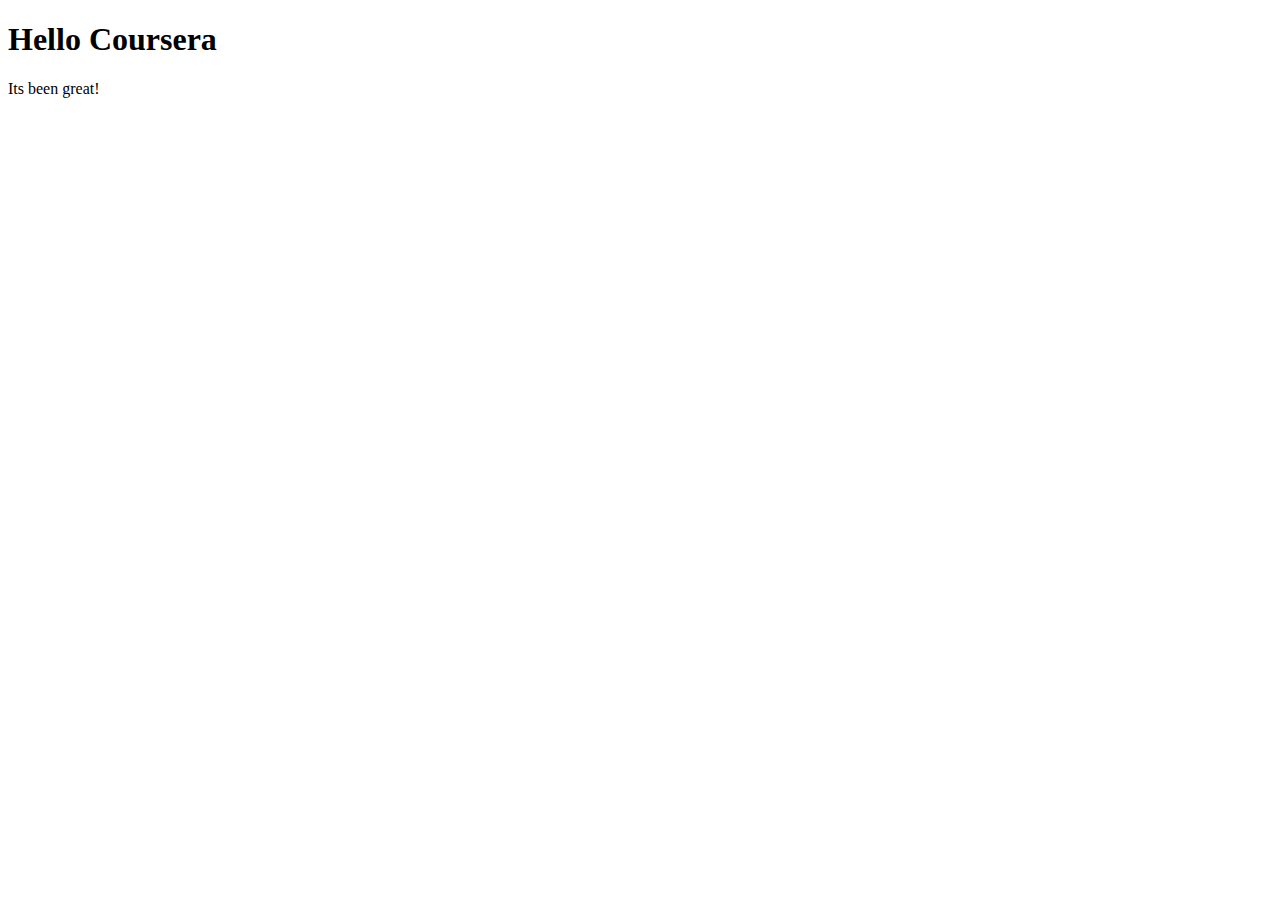
<file: index.html>
<!DOCTYPE html>
<html lang="en">
<head>
    <meta charset="UTF-8">
    <meta http-equiv="X-UA-Compatible" content="IE=edge">
    <meta name="viewport" content="width=device-width, initial-scale=1.0">
    <title>Hello Coursera!</title>
</head>
<body>
    <h1>Hello Coursera</h1>
    <p>Its been great!</p>
</body>
</html>
</file>
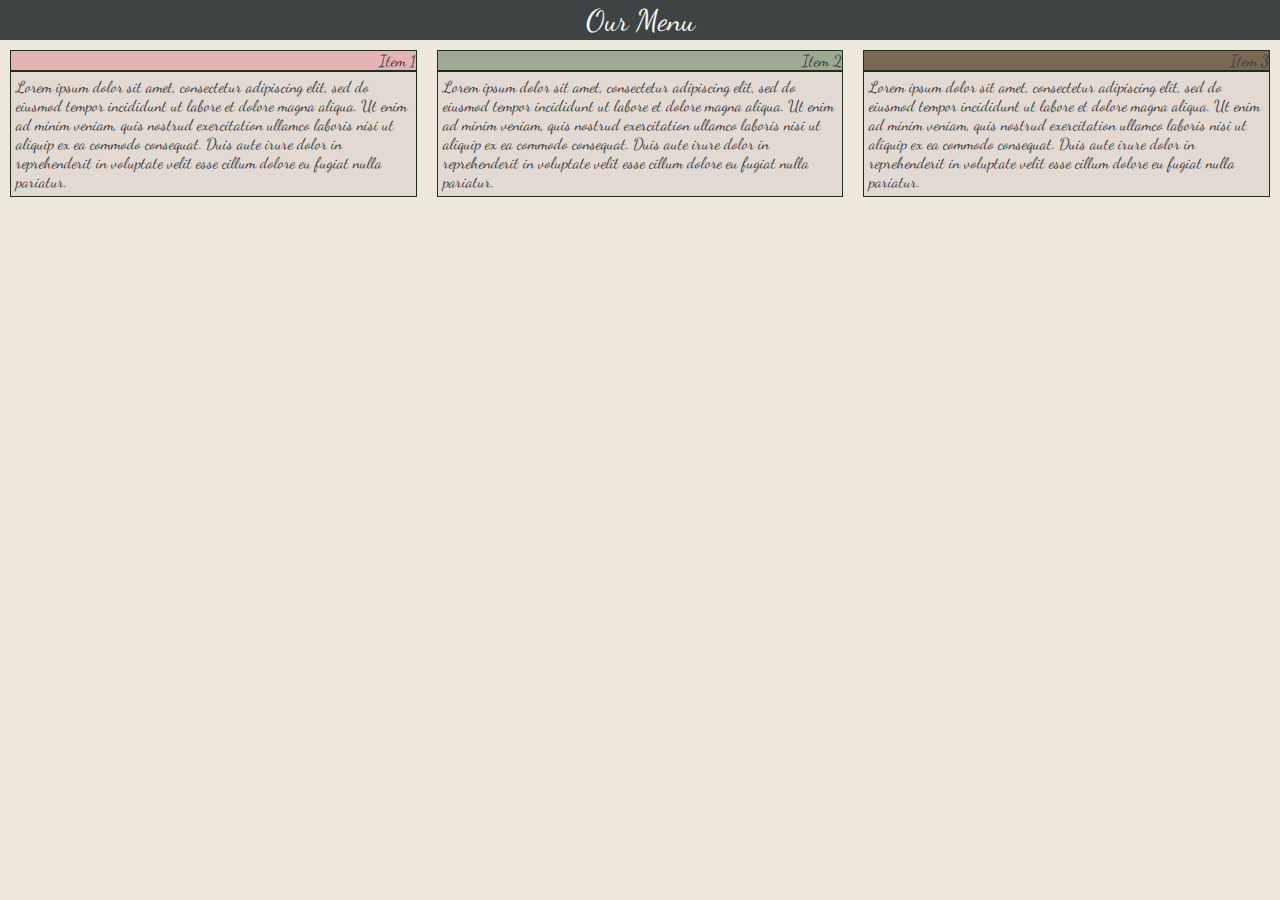
<file: m2-assignment/index.html>
<!DOCTYPE html>
<html lang="en">
<head>
    <meta charset="UTF-8">
    <meta http-equiv="X-UA-Compatible" content="IE=edge">
    <meta name="viewport" content="width=device-width, initial-scale=1">
    <title>Take-out!</title>
    <link rel="stylesheet" href="css/style.css">
    <link rel="preconnect" href="https://fonts.gstatic.com">
<link href="https://fonts.googleapis.com/css2?family=Dancing+Script:wght@500&display=swap" rel="stylesheet">
</head>
<body class="container">
    <header  href="/" ><a href="/">Our Menu</a></header>
    
    <div class="row">
        <div id="div1" class="col-lg-4 col-md-6 col-sl-12 cont"><p id="p1" class="title">Item 1</p><p id="body">Lorem ipsum dolor sit amet, consectetur adipiscing elit, sed do eiusmod tempor incididunt ut labore et dolore magna aliqua. Ut enim ad minim veniam, quis nostrud exercitation ullamco laboris nisi ut aliquip ex ea commodo consequat. Duis aute irure dolor in reprehenderit in voluptate velit esse cillum dolore eu fugiat nulla pariatur.</p></div>
        <div id="div2" class="col-lg-4 col-md-6 col-sl-12 cont"><p id="p2" class="title">Item 2</p><p id="body">Lorem ipsum dolor sit amet, consectetur adipiscing elit, sed do eiusmod tempor incididunt ut labore et dolore magna aliqua. Ut enim ad minim veniam, quis nostrud exercitation ullamco laboris nisi ut aliquip ex ea commodo consequat. Duis aute irure dolor in reprehenderit in voluptate velit esse cillum dolore eu fugiat nulla pariatur.</p></div>
        <div id="div3" class="col-lg-4 col-md-12 col-sl-12 cont"><p id="p3" class="title">Item 3</p><p id="body">Lorem ipsum dolor sit amet, consectetur adipiscing elit, sed do eiusmod tempor incididunt ut labore et dolore magna aliqua. Ut enim ad minim veniam, quis nostrud exercitation ullamco laboris nisi ut aliquip ex ea commodo consequat. Duis aute irure dolor in reprehenderit in voluptate velit esse cillum dolore eu fugiat nulla pariatur.</p></div>
    </div>
    
</body>
</html>
</file>
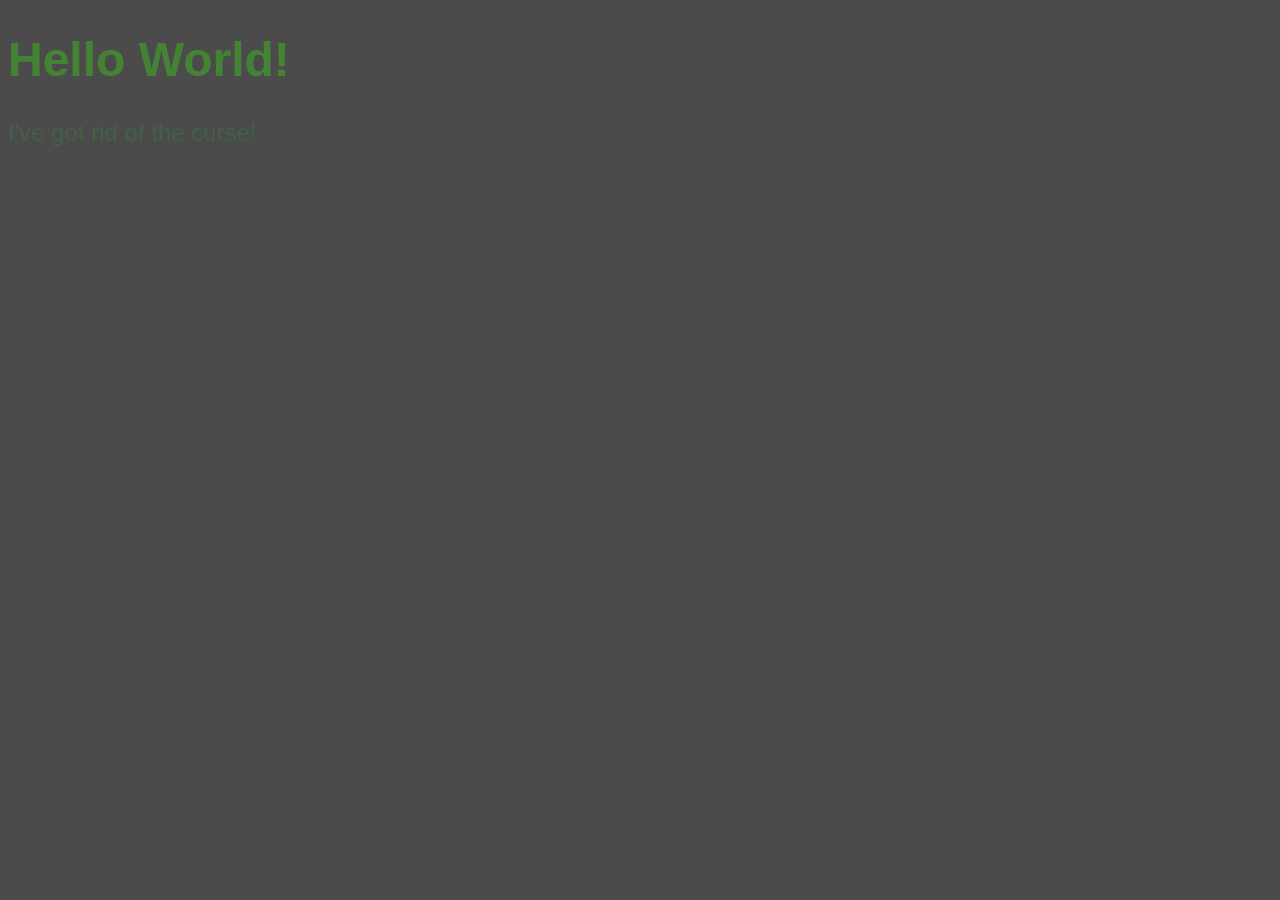
<file: jscourse/ex003.html>
<!DOCTYPE html> 
<html lang="en">
<head>
    <meta charset="UTF-8">
    <meta http-equiv="X-UA-Compatible" content="IE=edge">
    <meta name="viewport" content="width=device-width, initial-scale=1.0">
    <title>My first progam...</title>
    <style>
            body{
                  background-color: rgba(10, 10, 10, 0.733);
                  color: rgba(0, 255, 34, 0.13);
                  font: normal 18pt arial
                 }
                 h1 {
                     color: rgba(51, 255, 0, 0.322); 
                 }  
    </style>
</head>
<body>
    <h1>Hello World!</h1>
    <p>I've got rid of the curse!</p>
  <script>
    
    var n1 = Number(window.prompt('Type a number:'))
    var n2 = Number(window.prompt('Type another number to add:'))
    var s = n1 + n2

    alert(`The resultant of adding ${n1} and ${n2} is: ${s}`)
  </script>
</body>
</html>
</file>
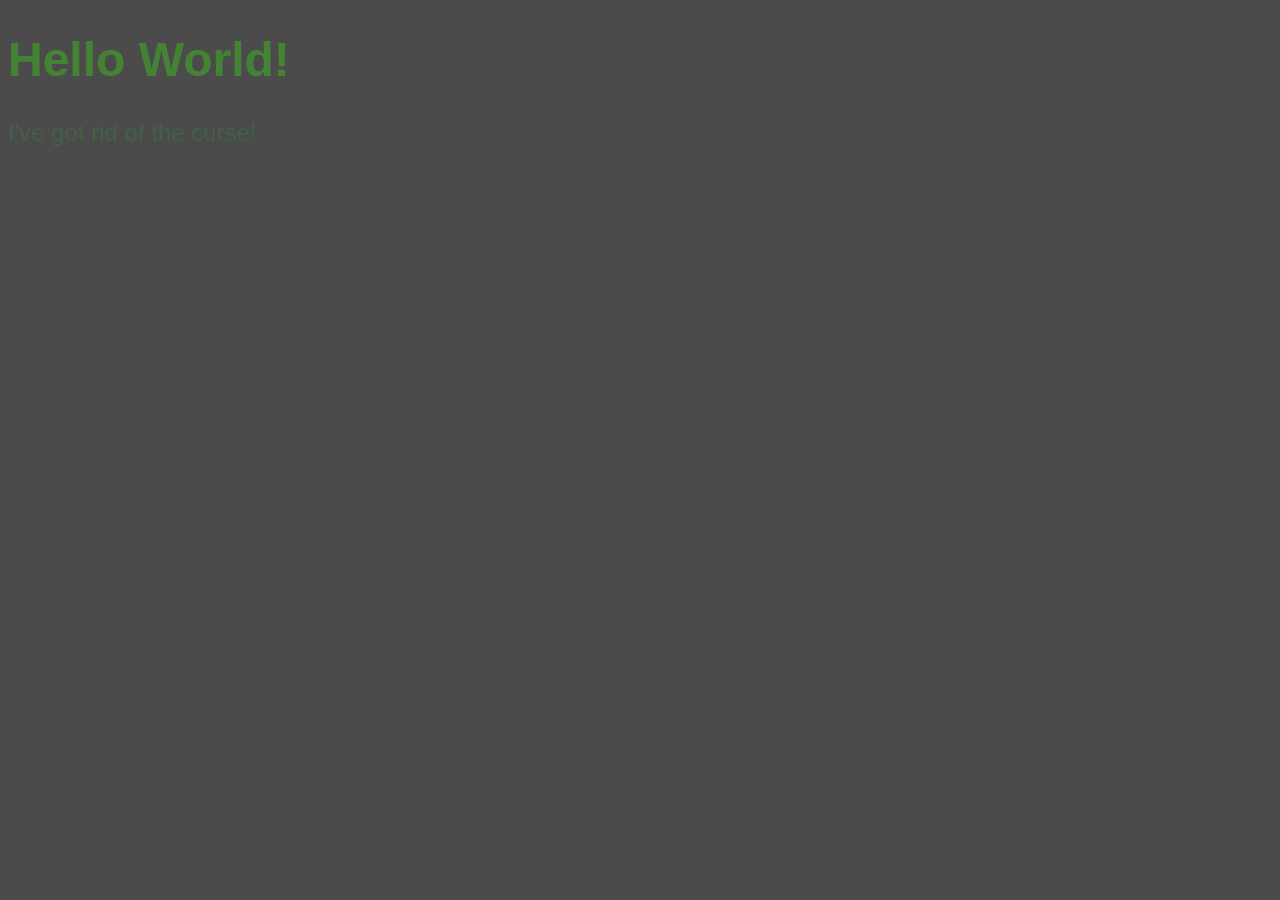
<file: jscourse/aula 04/ex001.html>
<!DOCTYPE html> 
<html lang="en">
<head>
    <meta charset="UTF-8">
    <meta http-equiv="X-UA-Compatible" content="IE=edge">
    <meta name="viewport" content="width=device-width, initial-scale=1.0">
    <title>My first progam...</title>
    <style>
            body{
                  background-color: rgba(10, 10, 10, 0.733);
                  color: rgba(0, 255, 34, 0.13);
                  font: normal 18pt arial
                 }
                 h1 {
                     color: rgba(51, 255, 0, 0.322); 
                 }  
    </style>
</head>
<body>
    <h1>Hello World!</h1>
    <p>I've got rid of the curse!</p>
  <script>
  
    alert('My first message...sort of...')
    confirm('Are you liking to progam?')
    prompt('What is your name?')
    
  </script>
</body>
</html>
</file>
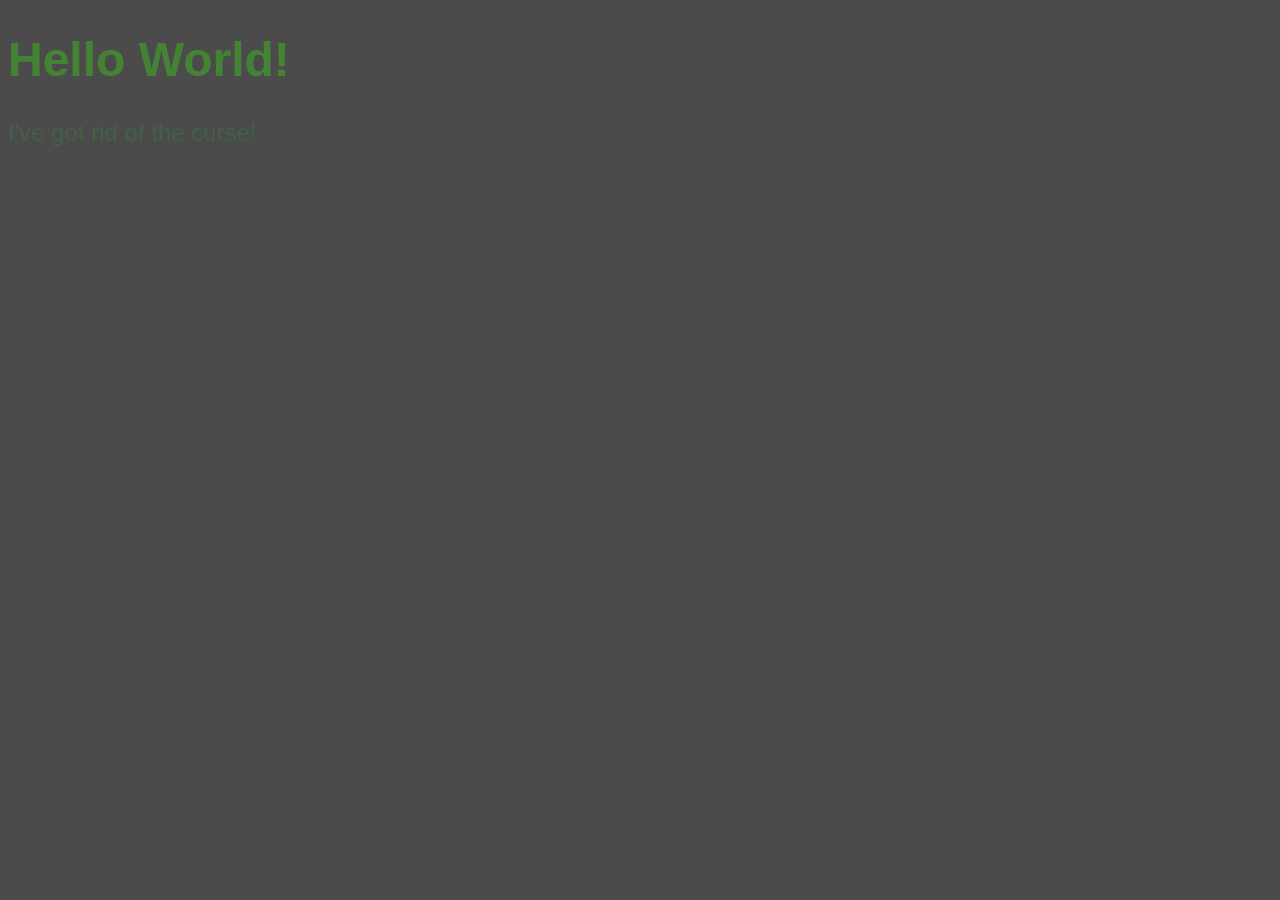
<file: jscourse/aula 06/ex002.html>
<!DOCTYPE html> 
<html lang="en">
<head>
    <meta charset="UTF-8">
    <meta http-equiv="X-UA-Compatible" content="IE=edge">
    <meta name="viewport" content="width=device-width, initial-scale=1.0">
    <title>My first progam...</title>
    <style>
            body{
                  background-color: rgba(10, 10, 10, 0.733);
                  color: rgba(0, 255, 34, 0.13);
                  font: normal 18pt arial
                 }
                 h1 {
                     color: rgba(51, 255, 0, 0.322); 
                 }  
    </style>
</head>
<body>
    <h1>Hello World!</h1>
    <p>I've got rid of the curse!</p>
  <script>
  
   var name = prompt('What is your name?')
   alert('It is a pleasure to meet you, '+name+ '!')
   

    
    
    
  </script>
</body>
</html>
</file>
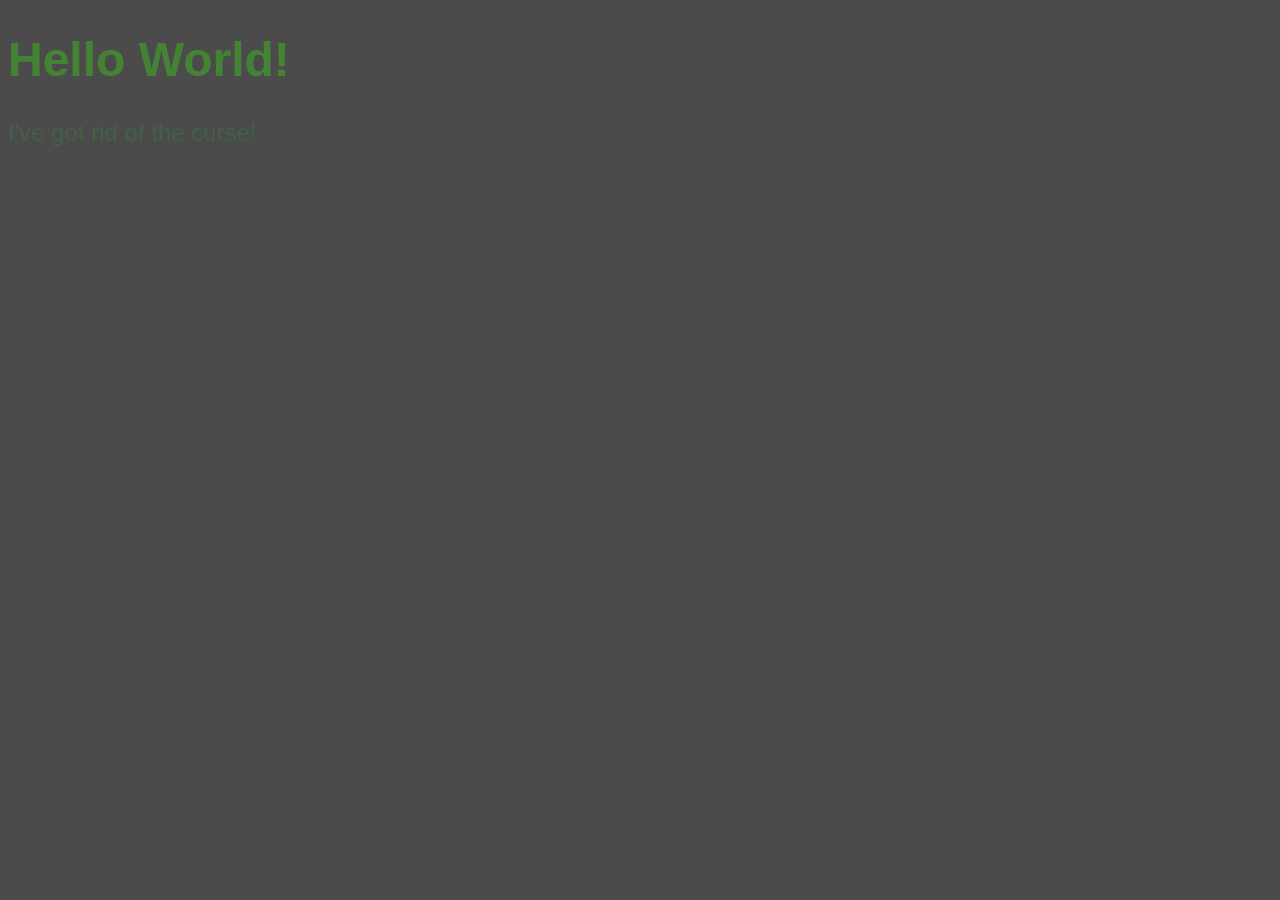
<file: jscourse/aula 06/ex003.html>
<!DOCTYPE html> 
<html lang="en">
<head>
    <meta charset="UTF-8">
    <meta http-equiv="X-UA-Compatible" content="IE=edge">
    <meta name="viewport" content="width=device-width, initial-scale=1.0">
    <title>My first progam...</title>
    <style>
            body{
                  background-color: rgba(10, 10, 10, 0.733);
                  color: rgba(0, 255, 34, 0.13);
                  font: normal 18pt arial
                 }
                 h1 {
                     color: rgba(51, 255, 0, 0.322); 
                 }  
    </style>
</head>
<body>
    <h1>Hello World!</h1>
    <p>I've got rid of the curse!</p>
  <script>
    var n1 = prompt('Type a number:')
    var n2 = prompt('Type another number:')
    var s = n1 + n2
    alert('The Result is:')
  </script>
</body>
</html>
</file>
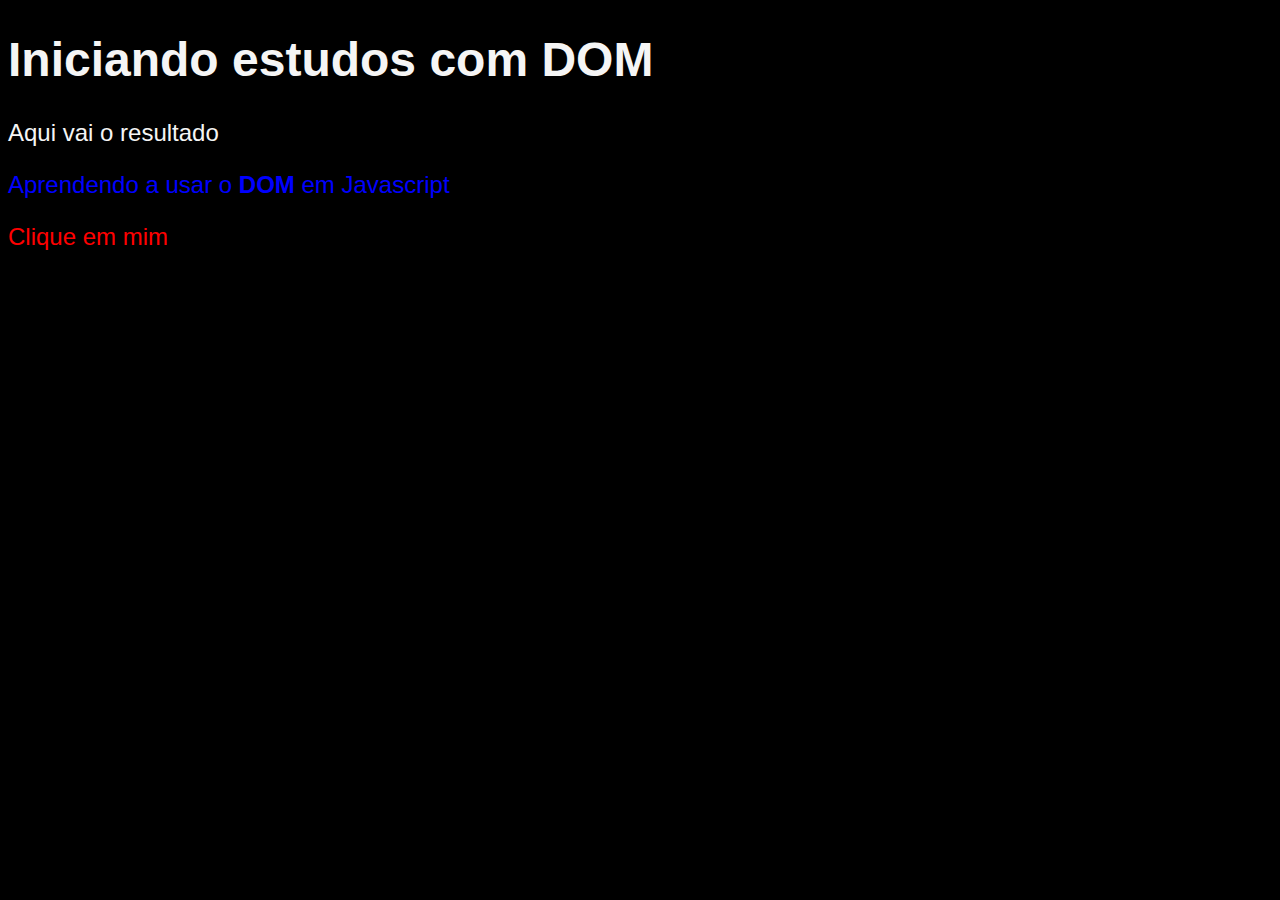
<file: jscourse/aula 06/ex005.html>
<!DOCTYPE html>
<html lang="pt-BR">
<head>
    <meta charset="UTF-8">
    <meta http-equiv="X-UA-Compatible" content="IE=edge">
    <meta name="viewport" content="width=device-width, initial-scale=1.0">
    <title>Document</title>
    <style>
        body{
            background-color: black;
            color: whitesmoke;
            font: normal 18pt Arial; 
        }
    </style>
</head>
<body>
    <h1>Iniciando estudos com DOM</h1>
    <p>Aqui vai o resultado</p>
    <p>Aprendendo a usar o <strong>DOM</strong> em Javascript</p>
    <div id = 'msg'>Clique em mim</div>
    <script>
        var p1 = window.document.getElementsByTagName('p')[1]
        p1.style.color = 'blue'
        var corpo = window.document.body
        var d = document.querySelector('div#msg')
        d.style.color = 'red'
    </script>
</body>
</html>
</file>
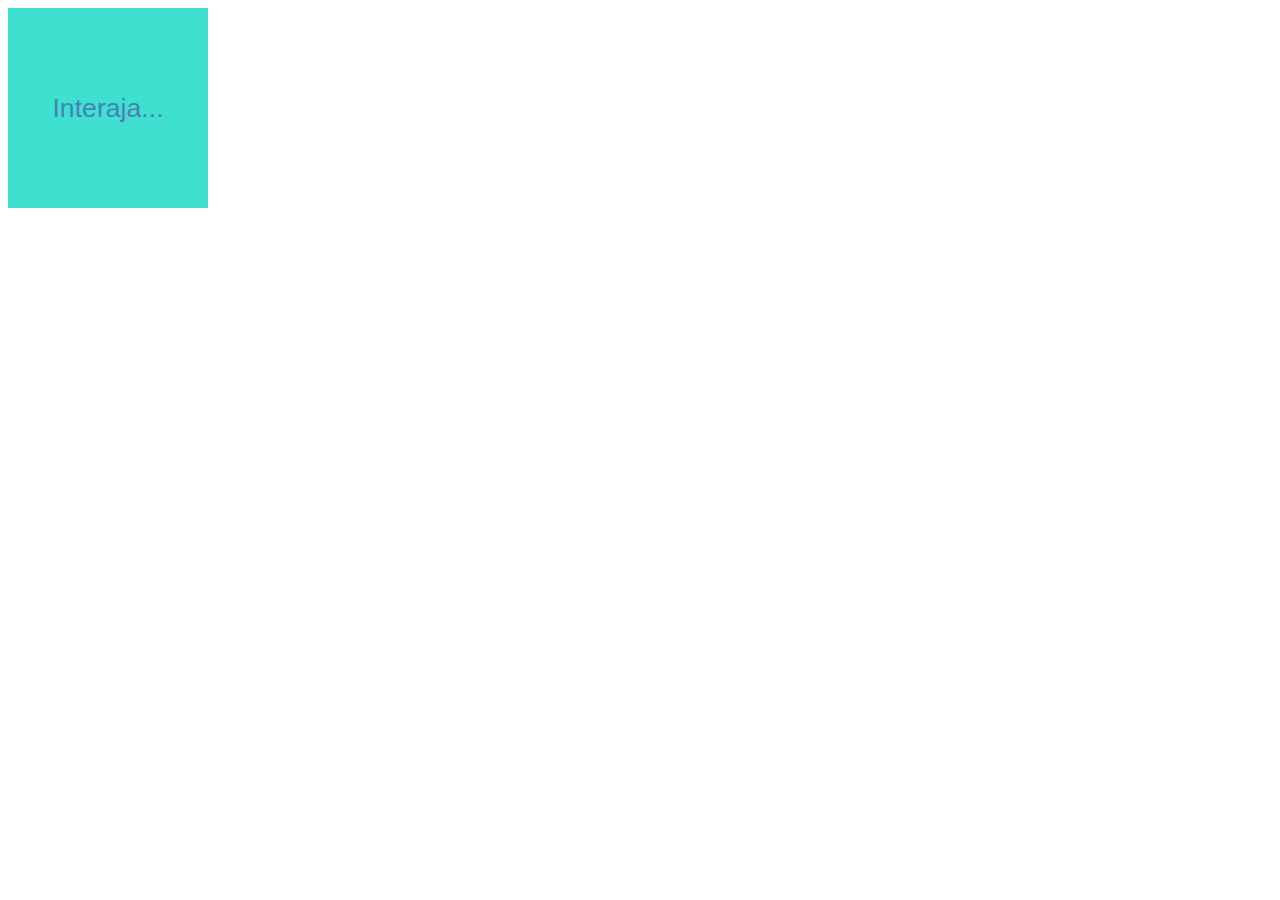
<file: jscourse/aula10/ex006.html>
<!DOCTYPE html>
<html lang="en">
<head>
    <meta charset="UTF-8">
    <meta http-equiv="X-UA-Compatible" content="IE=edge">
    <meta name="viewport" content="width=, initial-scale=1.0">
    <title>Document</title>
    <style>
        div#area{
            font: normal 20pt Arial;       
            background: turquoise;
            color: steelblue;
            width: 200px;
            height: 200px;
            line-height: 200px;
            text-align: center;

        }
        
            
    </style>
</head>
<body>
    <div id = 'area'>
        Interaja...

    </div>
    <script>
        var a = document.getElementById('area')
        a.addEventListener('click', clicar)
        a.addEventListener('mouseenter', entrar)
        a.addEventListener('mouseout', sair)

        function clicar() {
            a.innerText = 'Clicou!'
            a.style.background = 'red'
        }
        function entrar() {
            a.innerText = 'Entrou!'

        }
        function sair() {
            a.innerText = 'Saiu!'
            a.style.background = 'green'
            
        }
    </script>
</body>
</html>
</file>
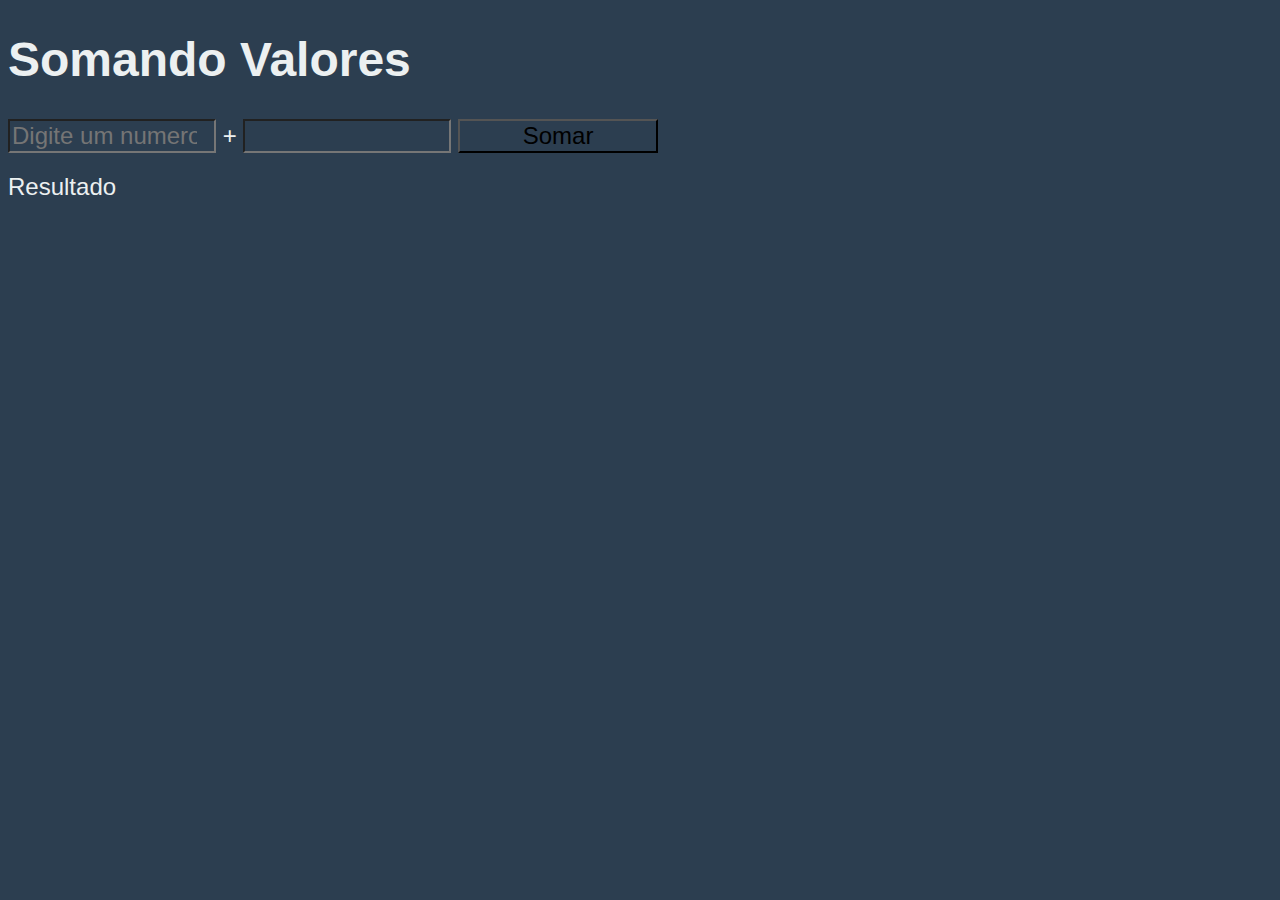
<file: jscourse/aula10/ex007.html>
<!DOCTYPE html>
<html lang="en">
<head>
    <meta charset="UTF-8">
    <meta http-equiv="X-UA-Compatible" content="IE=edge">
    <meta name="viewport" content="width=device-width, initial-scale=1.0">
    <title>Somando numeros</title>
    <style>
        body{
            background: #2c3e50;
            font: normal 18pt Arial;
            color: #ecf0f1           
            }

        input{
            width: 200px;
            font: normal  18pt Arial;
            background:#2c3e50  
            
                 
           }
        div#res {
            margin-top: 20px;
            font-weight: 100; 
            color: #ecf0f1 ;
        }       
        
    </style>
</head>
<body>
    <h1>Somando Valores</h1>
    <input type="number" name="txtn1" id="txtn1" placeholder="Digite um numero"> +
    <input type="number" name="txtn2" id="txtn2">
    <input type="button" value="Somar" onclick="somar()">
    <div id="res">Resultado</div>
    
       
    
    <script>
        function somar()
        {
            var tn1 = window.document.getElementById('txtn1')
            var tn2 = window.document.getElementById('txtn2')
            var res = window.document.getElementById('res')
            var n1 = Number(tn1.value)
            var n2 = Number(tn2.value)
            var s = n1 + n2
            res.innerText = `A soma entre ${n1} e ${n2} e igual a ${s}`
        }
        
    </script>
</body>
</html>
</file>
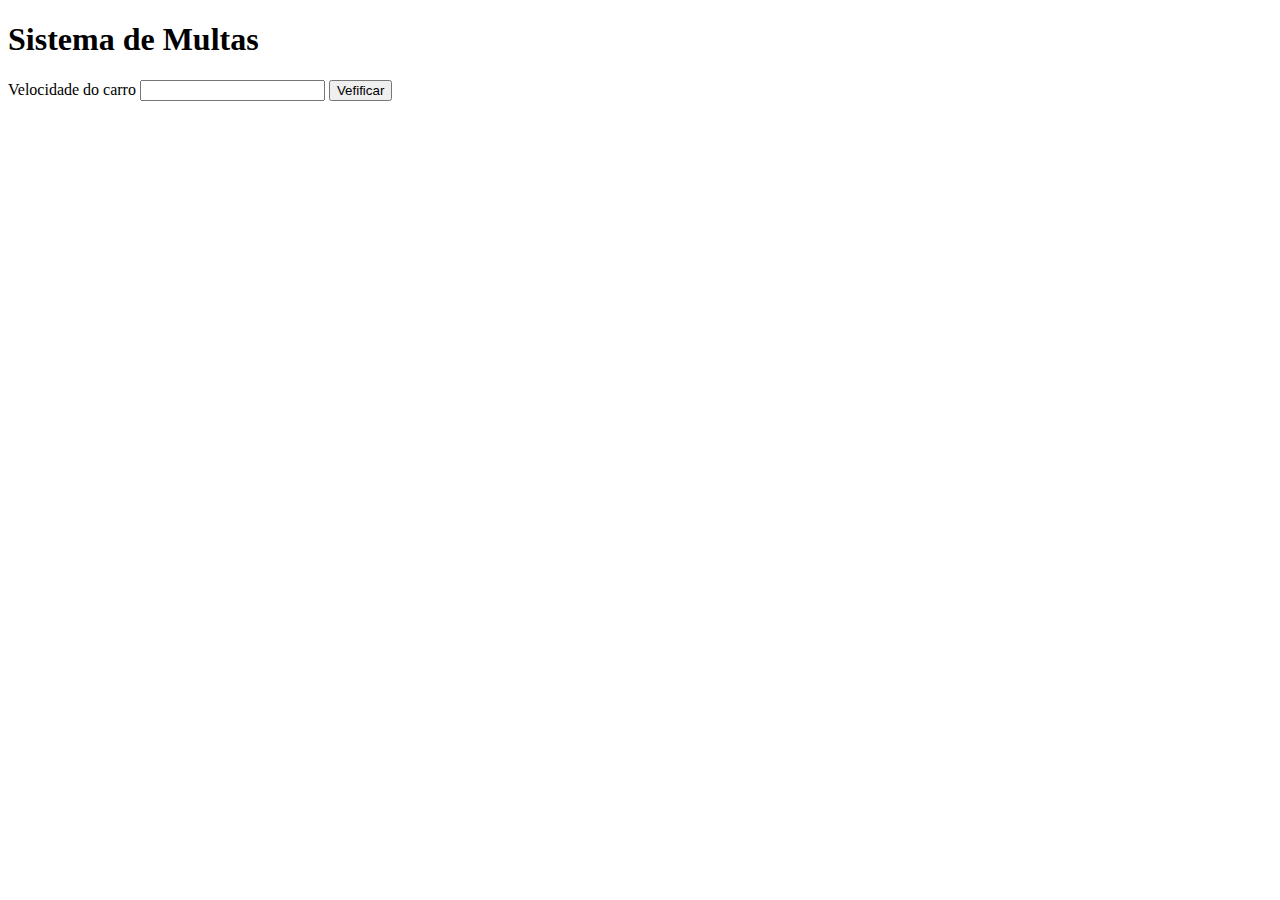
<file: jscourse/aula11/ex010.html>
<!DOCTYPE html>
<html lang="en">
<head>
    <meta charset="UTF-8">
    <meta http-equiv="X-UA-Compatible" content="IE=edge">
    <meta name="viewport" content="width=device-width, initial-scale=1.0">
    <title>DETRAN</title>
</head>
<body>
    <h1>Sistema de Multas</h1>

    Velocidade do carro <input type="number" name="txtvel" id="txtvel">
    <input type="button" value="Vefificar" onclick="calcular()">    
    <div id="res">

    </div>
    <style>
        
    </style>
        
    <script>
        function calcular(){
            var txtv = window.document.querySelector('input#txtvel')
            var res = window.document.querySelector('div#res')
            var vel = Number(txtvel.value)
            res.innerHTML = `<p>Sua velocidade ${vel}km<p>`
            res.innerHTML += `<p>DIRIJA!<p>`
                if (vel >60){
                    res.innerHTML += ''
                }
            }

        
    </script>
</body>
</html>
</file>
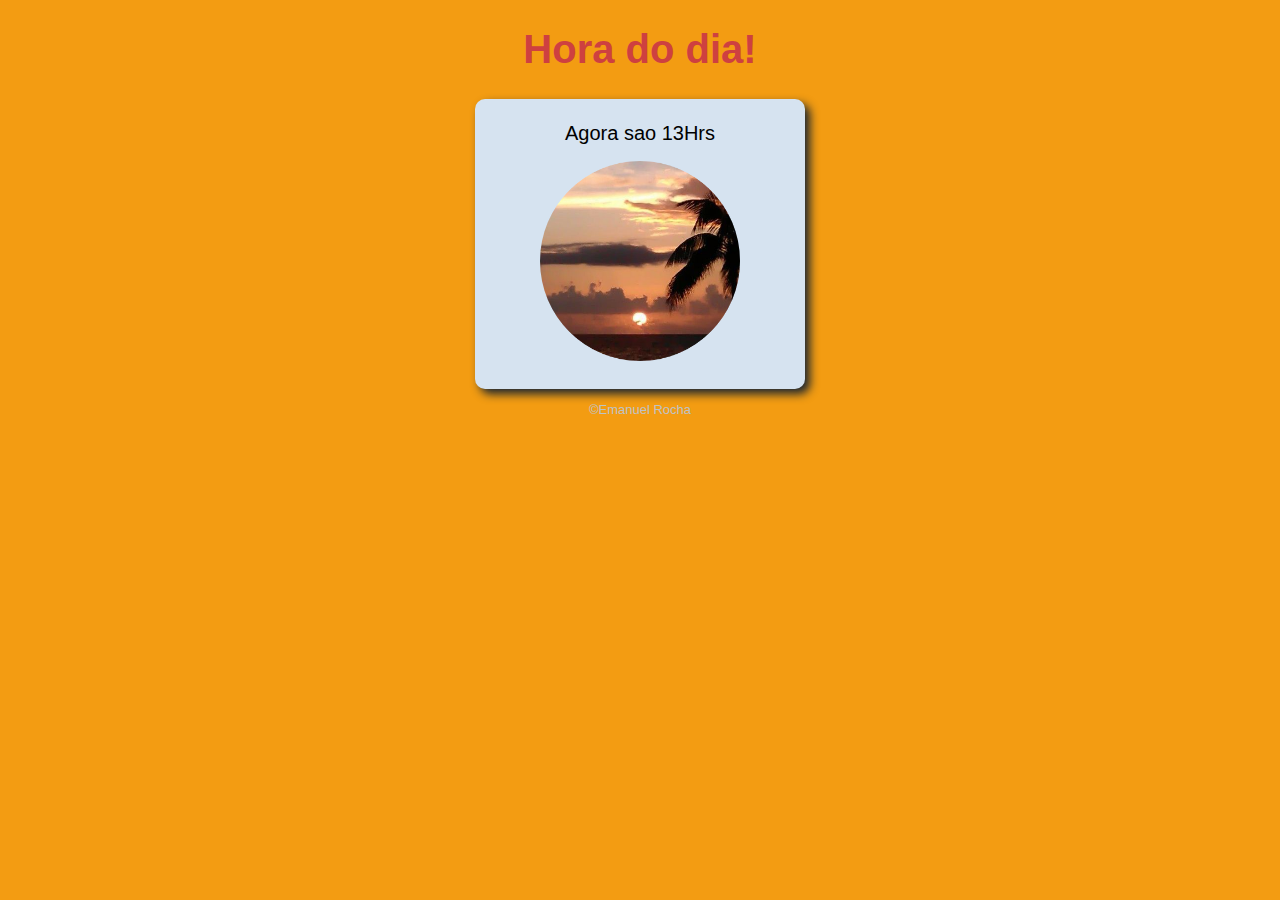
<file: jscourse/exercicios01/Ex/modelo.html>
<!DOCTYPE html>
<html lang="en">
<head>
    <meta charset="UTF-8">
    <meta http-equiv="X-UA-Compatible" content="IE=edge">
    <meta name="viewport" content="width=device-width, initial-scale=1.0">
    <title>Hora do dia!</title>
    <link rel="stylesheet" href="style.css">
</head>
<body onload="carregar()">
    <header>
        <h1>Hora do dia!</h1>
    </header>
    <section >
        <div id = 'msg'>
           Aqui a hora
            
        </div>
        <div id = 'ft'>
            <img id= imagem src="noite.png" alt="Foto do Dia!" width="200px" height="200px">
        </div>
    </section>
    <footer>
        <p>&copy;Emanuel Rocha</p>
    </footer>

    <script src="script.js"></script>
    
    
</body>
</html>
</file>
<file: m2-assignment/css/style.css>
*{
    box-sizing:border-box;
    margin: 0%;
    padding: 0%;
}
body{
  background-color: #EDE7DC;
  list-style: none;
  
}
header {
    background-color: #3e4444;
    width: 100%;
    height: 40px;
    text-align:center;
    padding: 2px;
    font-size: 30px;
  
}
a {         
    text-decoration: none;
    color: whitesmoke;
    font-family: 'Dancing Script', cursive;
    
}
p {
    background-color: #dcd2ccab;
    color: #413c3e ;
    font-family:'Dancing Script', cursive;
    border: 1px solid rgb(32, 46, 32);

}

.title {
  padding-right: 10;
  text-align: right; 
  font-family: 'Dancing Script', cursive; 
  
}
#p1 {
  background-color: #E4B4B4;
}
#p2 {
  background-color: #9DA993;
}

#p3 {
  background-color: #796954;
}

#body {
    flex-wrap: wrap;
    padding: 5px;
    
}
.cont {
  width: 33%;
  position: relative;
  padding: 10px;
  
}
#div1 {
  float: left;
}
#div2 { 
  float: left;
}
#div3 {
  float: left;
}

/*Desktop*/
@media (min-width: 992px){

.col-lg-1 {width: 8.33%;}
.col-lg-2 {width: 16.66%;}
.col-lg-3 {width: 25%;}
.col-lg-4 {width: 33.33%;}
.col-lg-5 {width: 41.66%;}
.col-lg-6 {width: 50%;}
.col-lg-7 {width: 58.33%;}
.col-lg-8 {width: 66.66%;}
.col-lg-9 {width: 75%;}
.col-lg-10 {width: 83.33%;}
.col-lg-11 {width: 91.66%;}
.col-lg-12 {width: 100%;}
}
/*Tablet*/
@media (min-width: 768px) and (max-width: 991px){

.col-md-1 {width: 8.33%;}
.col-md-2 {width: 16.66%;}
.col-md-3 {width: 25%;}
.col-md-4 {width: 33.33%;}
.col-md-5 {width: 41.66%;}
.col-md-6 {width: 50%;}
.col-md-7 {width: 58.33%;}
.col-md-8 {width: 66.66%;}
.col-md-9 {width: 75%;}
.col-md-10 {width: 83.33%;}
.col-md-11 {width: 91.66%;}
.col-md-12 {width: 100%;}
}
/*Mobile*/
@media (max-width: 767px) {
.col-sl-1 {width: 8.33%;}
.col-sl-2 {width: 16.66%;}
.col-sl-3 {width: 25%;}
.col-sl-4 {width: 33.33%;}
.col-sl-5 {width: 41.66%;}
.col-sl-6 {width: 50%;}
.col-sl-7 {width: 58.33%;}
.col-sl-8 {width: 66.66%;}
.col-sl-9 {width: 75%;}
.col-sl-10 {width: 83.33%;}
.col-sl-11 {width: 91.66%;}
.col-sl-12 {width: 100%;}
}
</file>
<file: jscourse/exercicios01/Ex/style.css>
body{
    background: #5b5e64e7 ;
    font: normal 15pt Arial;
}

header{
    color: #ce4040;
    text-align: center;
}

section{
    background: #d6e3f0;
    border-radius: 10px;
    padding: 15px;
    width:300px;
    margin: auto;
    box-shadow: 5px 5px 10px #1a2530;


}

div {
    text-align: center;
    padding: 8px;

}

footer{
    color: #bdc3c7;
    text-align: center;
    font-size: small;

}
</file>
